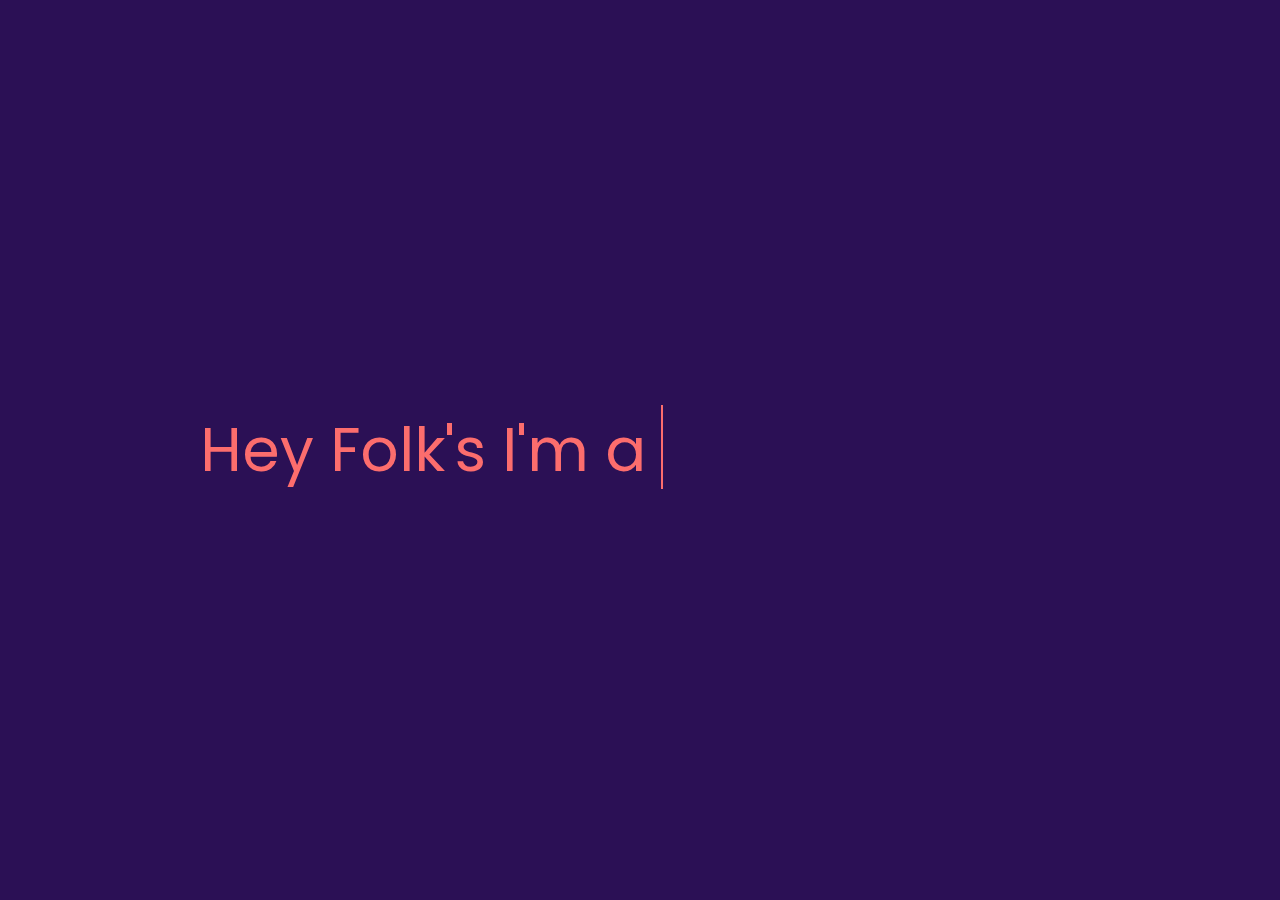
<file: about.html>
<!DOCTYPE html>
<html lang="en">
<head>
  <meta charset="UTF-8">
  <title>About | Personal Portfolio Website | Anishrestha </title>
  <meta name="description" content="This is About section. You can see my basic info here. Welcome here in Anishrestha.">
  <meta name="keywords" content="Personal Website">
  <meta name="author" content="Anish Var Shrestha">
  <link rel="shortcut icon" type="image/x-icon" href="favicon.ico" ">
  <link rel="canonical" href="https://anishrestha.name.np/about/">
  <link rel="stylesheet" href="about.css">
</head>
<body>
<a href="https://anishrestha.name.np" style="text-decoration: none;">
    <section>
        <div class="wrapper">
            <div class="static-txt">Hey Folk's I'm a</div>
            <ul class="dynamic-txts">
            <li><span>Web Designer</span></li>
            <li><span>Programmer</span></li>
            <li><span>Sketch Artist</span></li>
            </ul>
        </div>
    </section>
</a>
</body>
</html>
</file>
<file: about.css>
@import url('https://fonts.googleapis.com/css2?family=Poppins:wght@200;300;400;500;600;700&display=swap');
*{
  margin: 0;
  padding: 0;
  box-sizing: border-box;
  font-family: 'Poppins', sans-serif;
}
body{
  display: flex;
  align-items: center;
  justify-content: center;
  min-height: 100vh;
  background: #2b1055;
}
.wrapper{
  display: flex;
}
.wrapper .static-txt{
  color: #FC6D6D;
  font-size: 60px;
  font-weight: 400;
}
.wrapper .dynamic-txts{
  margin-left: 15px;
  height: 90px;
  line-height: 90px;
  overflow: hidden;
}
.dynamic-txts li{
  list-style: none;
  color: #ffc107;
  font-size: 60px;
  font-weight: 500;
  position: relative;
  top: 0;
  animation: slide 12s steps(4) infinite;
}
@keyframes slide {
  100%{
    top: -360px;
  }
}
.dynamic-txts li span{
  position: relative;
  margin: 5px 0;
  line-height: 90px;
}
.dynamic-txts li span::after{
  content: "";
  position: absolute;
  left: 0;
  height: 100%;
  width: 100%;
  background: #2b1055;
  border-left: 2px solid #FC6D6D;
  animation: typing 3s steps(10) infinite;
}
@keyframes typing {
  40%, 60%{
    left: calc(100% + 30px);
  }
  100%{
    left: 0;
  }
}
</file>
